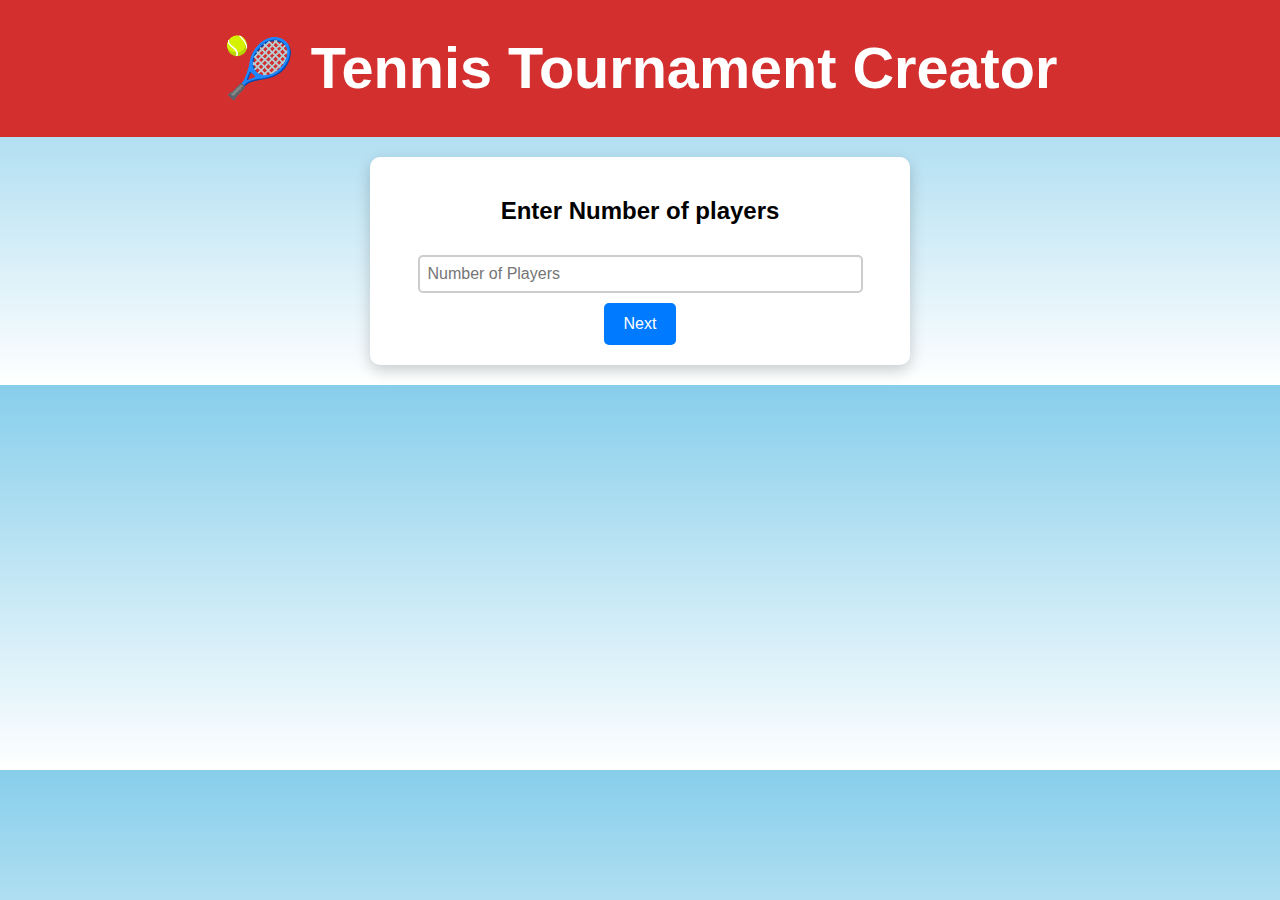
<file: index.html>
<!DOCTYPE html>
<html lang="en">

<head>

    <meta charset="UTF-8">
    <meta name="viewport" content="width=device-width, initial-scale=1.0">
    <title>Tennis Tournament</title>
    <link rel="stylesheet" href="styles.css">

</head>

<body>

    <header>
      <h1>🎾 Tennis Tournament Creator</h1>
    </header>

    <section id="setup">

        <h2>Enter Number of players</h2>

        <input
          type="number"
          id="numPlayers"
          min="2"
          placeholder="Number of Players"
        />

        <button onclick="savePlayerCount()">Next</button>
        <script src="js/home.js"></script>

      </section>

</body>

</html>
</file>
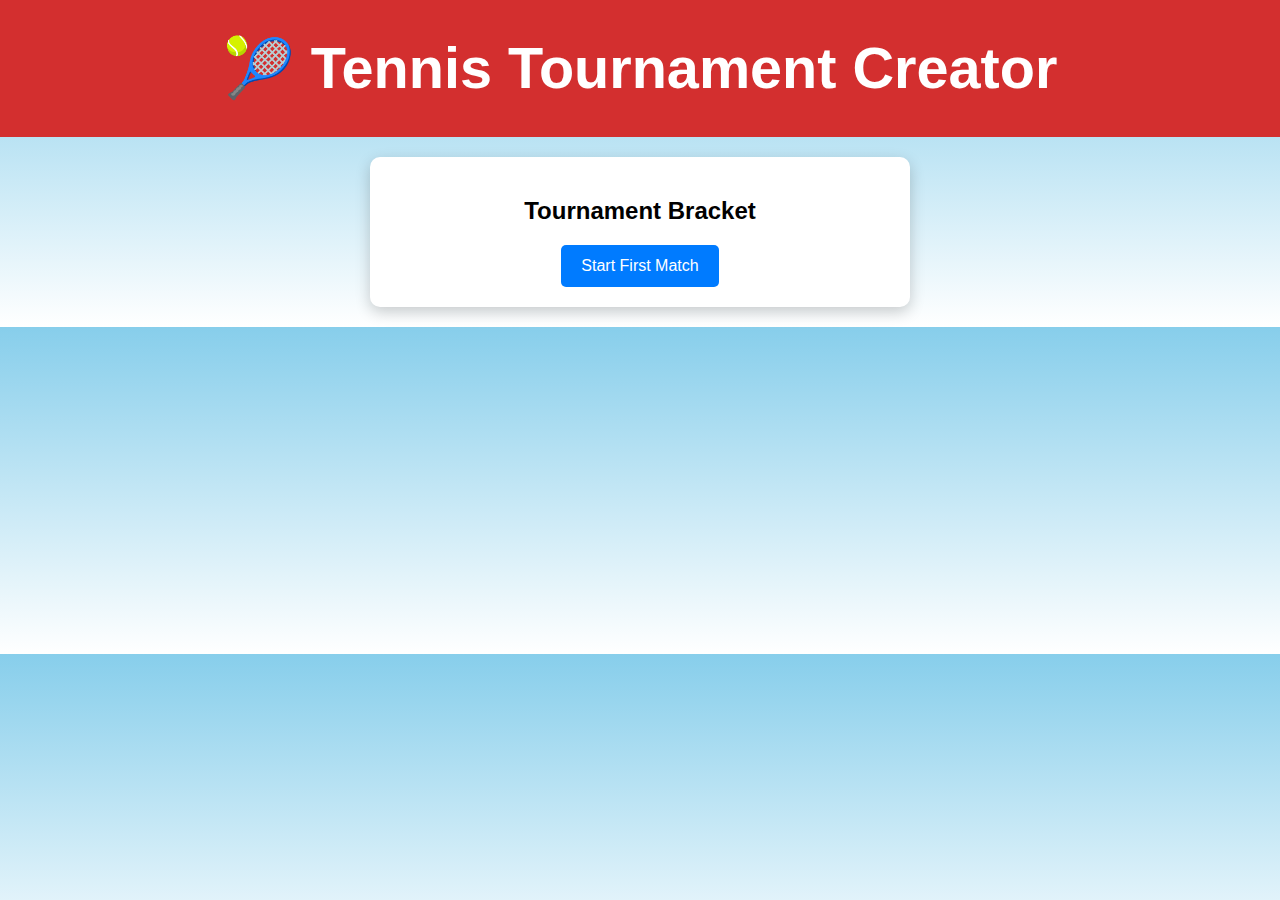
<file: bracket.html>
<!DOCTYPE html>
<html lang="en">

<head>

    <meta charset="UTF-8">
    <meta name="viewport" content="width=device-width, initial-scale=1.0">
    <title>Tennis Tournament</title>
    <link rel="stylesheet" href="styles.css">

</head>

<body>

    <header>
        <h1>🎾 Tennis Tournament Creator</h1>
    </header>

    <section id="setup">

        <h2>Tournament Bracket</h2>
        <div id="bracketDisplay"></div>

        <button onclick="startMatch()">Start First Match</button>
        <script src="js/bracket.js"></script>

    </section>

</body>

</html>
</file>
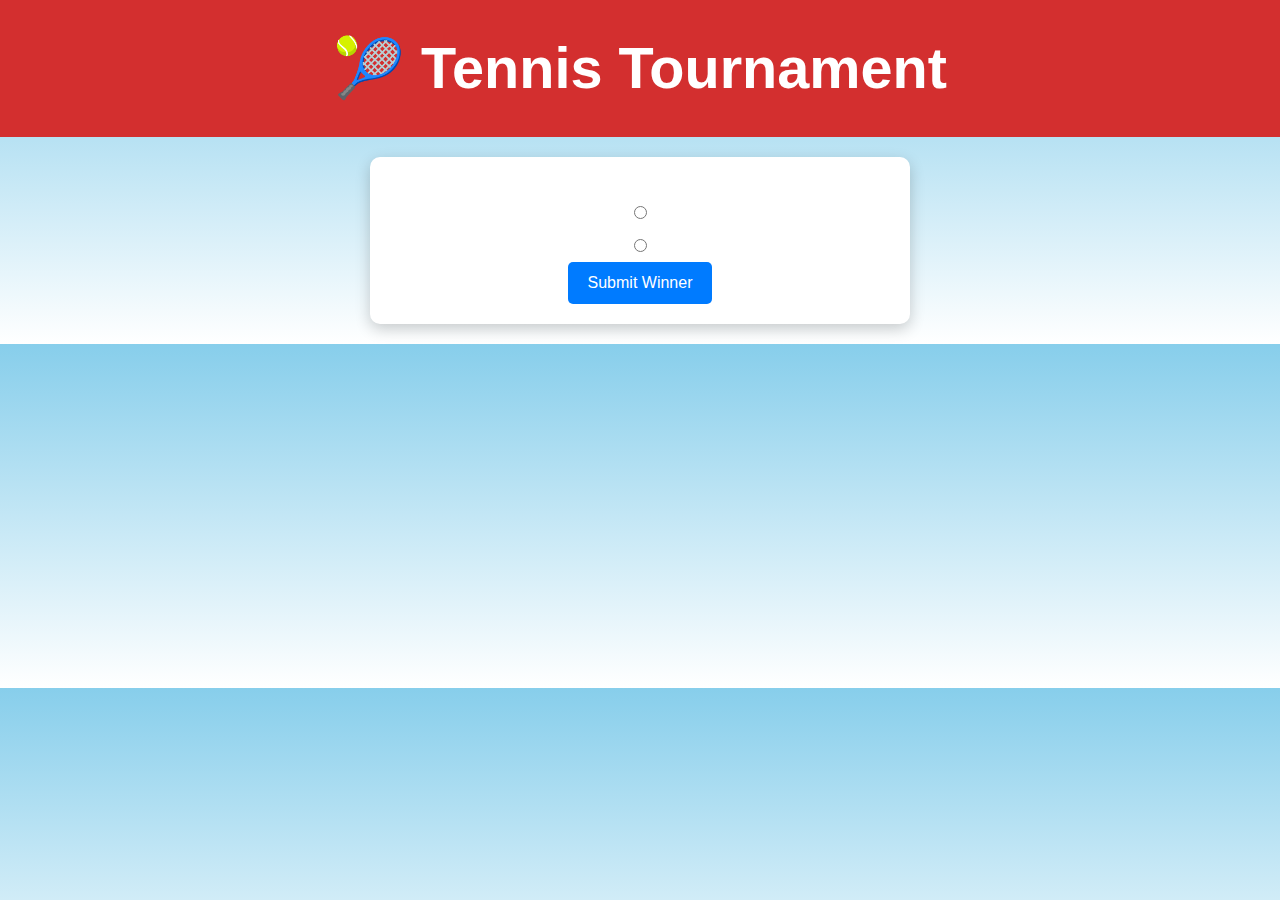
<file: match.html>
<!DOCTYPE html>
<html lang="en">
<head>
    <meta charset="UTF-8">
    <meta name="viewport" content="width=device-width, initial-scale=1.0">
    <title>Tennis Tournament</title>
    <link rel="stylesheet" href="styles.css">
</head>
<body>

    <header>
        <h1>🎾 Tennis Tournament</h1>
    </header>

    <section id="setup">
        <h3 id="matchInfo"></h3>
        
        <div class="winner-selection">
            <label>
                <input type="radio" name="winner" id="winner1">
                <span id="player1Label"></span>
            </label>
            <label>
                <input type="radio" name="winner" id="winner2">
                <span id="player2Label"></span>
            </label>
        </div>

        <button onclick="submitWinner()">Submit Winner</button>
    </section>

    <script src="js/match.js"></script>
</body>
</html>
</file>
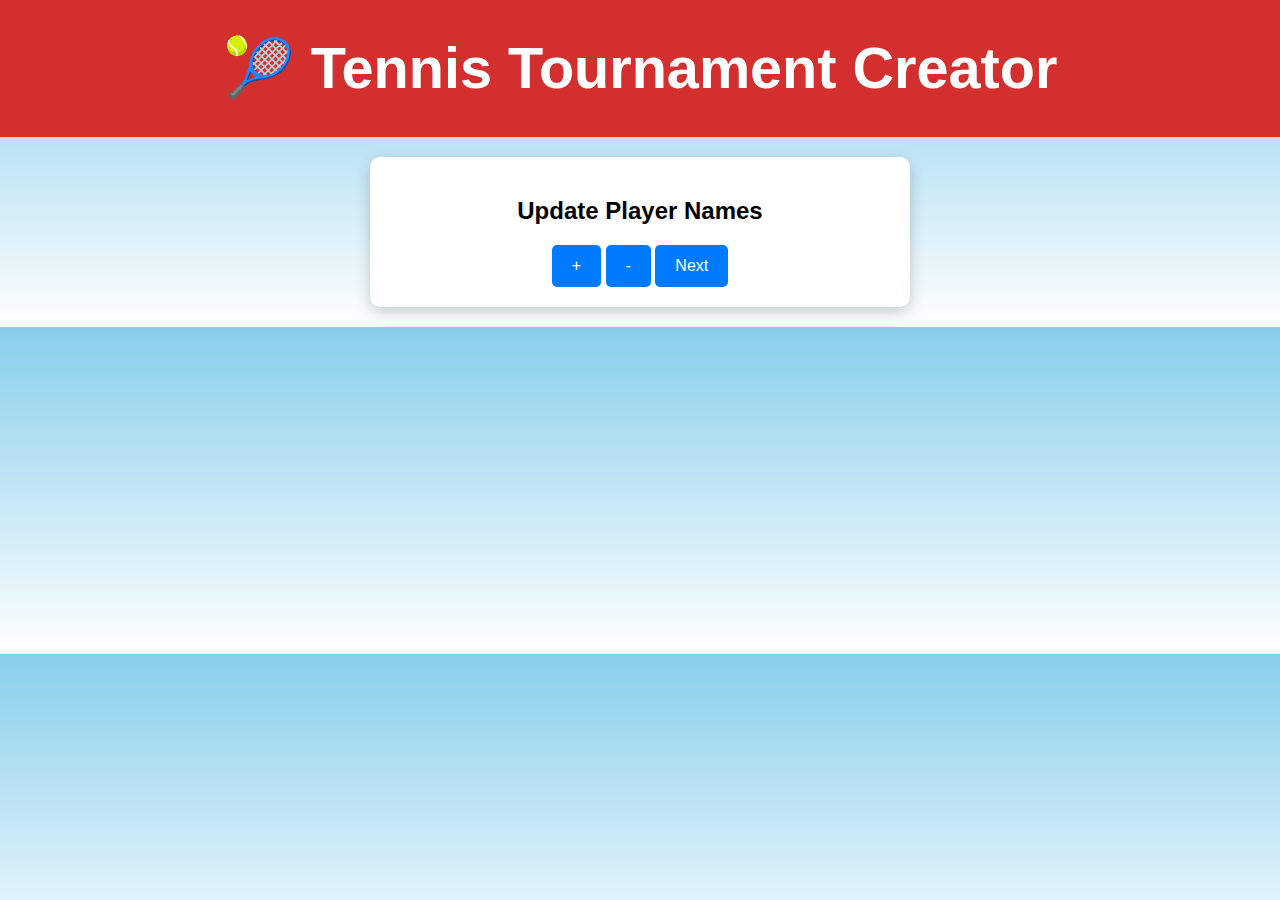
<file: players.html>
<!DOCTYPE html>
<html lang="en">

<head>

    <meta charset="UTF-8">
    <meta name="viewport" content="width=device-width, initial-scale=1.0">
    <title>Tennis Tournament</title>
    <link rel="stylesheet" href="styles.css">

</head>

<body>

    <header>
        <h1>🎾 Tennis Tournament Creator</h1>
    </header>

    <section id="setup">

        <h2>Update Player Names</h2>
        <div id="playerList"></div>

        <button onclick="addPlayer()">+</button>
        <button onclick="removePlayer()">-</button>
        <button onclick="savePlayers()">Next</button>
        <script src="js/players.js"></script>

    </section>


</body>

</html>
</file>
<file: styles.css>
/* General styles */
body {
    font-family: "Poppins", sans-serif;
  text-align: center;
  margin: 0;
  padding: 0;
  background: linear-gradient(to bottom, #87ceeb, #ffffff);
}

h1 {
    color: #ffffff;
    margin: 20px 0;
}

header {
    background: #d32f2f;
  color: white;
  padding: 15px;
  font-size: 1.8rem;
  font-weight: bold;
  }
  
  main {
    margin: 20px;
  }
  
  section {
    background: white;
    padding: 20px;
    margin: 20px auto;
    width: 90%;
    max-width: 500px;
    border-radius: 10px;
    box-shadow: 0px 5px 15px rgba(0, 0, 0, 0.2);
    transition: transform 0.3s ease-in-out;
  }

  section:hover {
    transform: scale(1.02);
  }

/* Inputs & Buttons */
input {
    padding: 12px;
    margin: 10px;
    width: 85%;
    border: 2px solid #ccc;
    border-radius: 5px;
    font-size: 1rem;
  }
  
  button {
    padding: 12px 20px;
    background: #007bff;
    color: white;
    border: none;
    cursor: pointer;
    border-radius: 5px;
    font-size: 1rem;
    transition: 0.3s;
  }
  
  button:hover {
    background: #0056b3;
  }

/* Bracket styling */
.bracket {
    display: flex;
    justify-content: center;
    gap: 40px;
    padding: 20px;
}

.round {
    display: flex;
    flex-direction: column;
    align-items: center;
    gap: 20px;
}

.match {
    background-color: #f0f0f0;
    color: #007bff;
    padding: 10px;
    border-radius: 5px;
    width: 150px;
    text-align: center;
    display: flex;
    flex-direction: column;
}

.match p {
    margin: 5px 0;
}

/* Match page score entry */
.score-entry {
    display: flex;
    justify-content: center;
    align-items: center;
    gap: 5px;
}

.score-box {
    width: 30px;
    height: 30px;
    text-align: center;
    font-size: 20px;
    border: 1px solid #333;
    border-radius: 5px;
}

/* Tournament Bracket Layout */
.tournament-container {
    display: flex;
    justify-content: center;
    align-items: center;
    flex-wrap: nowrap;
    padding: 20px;
}

.tournament-round {
    display: flex;
    flex-direction: column;
    justify-content: space-around;
    align-items: center;
    margin: 0 20px;
}

input {
    padding: 8px;
    margin: 10px;
  }
</file>
